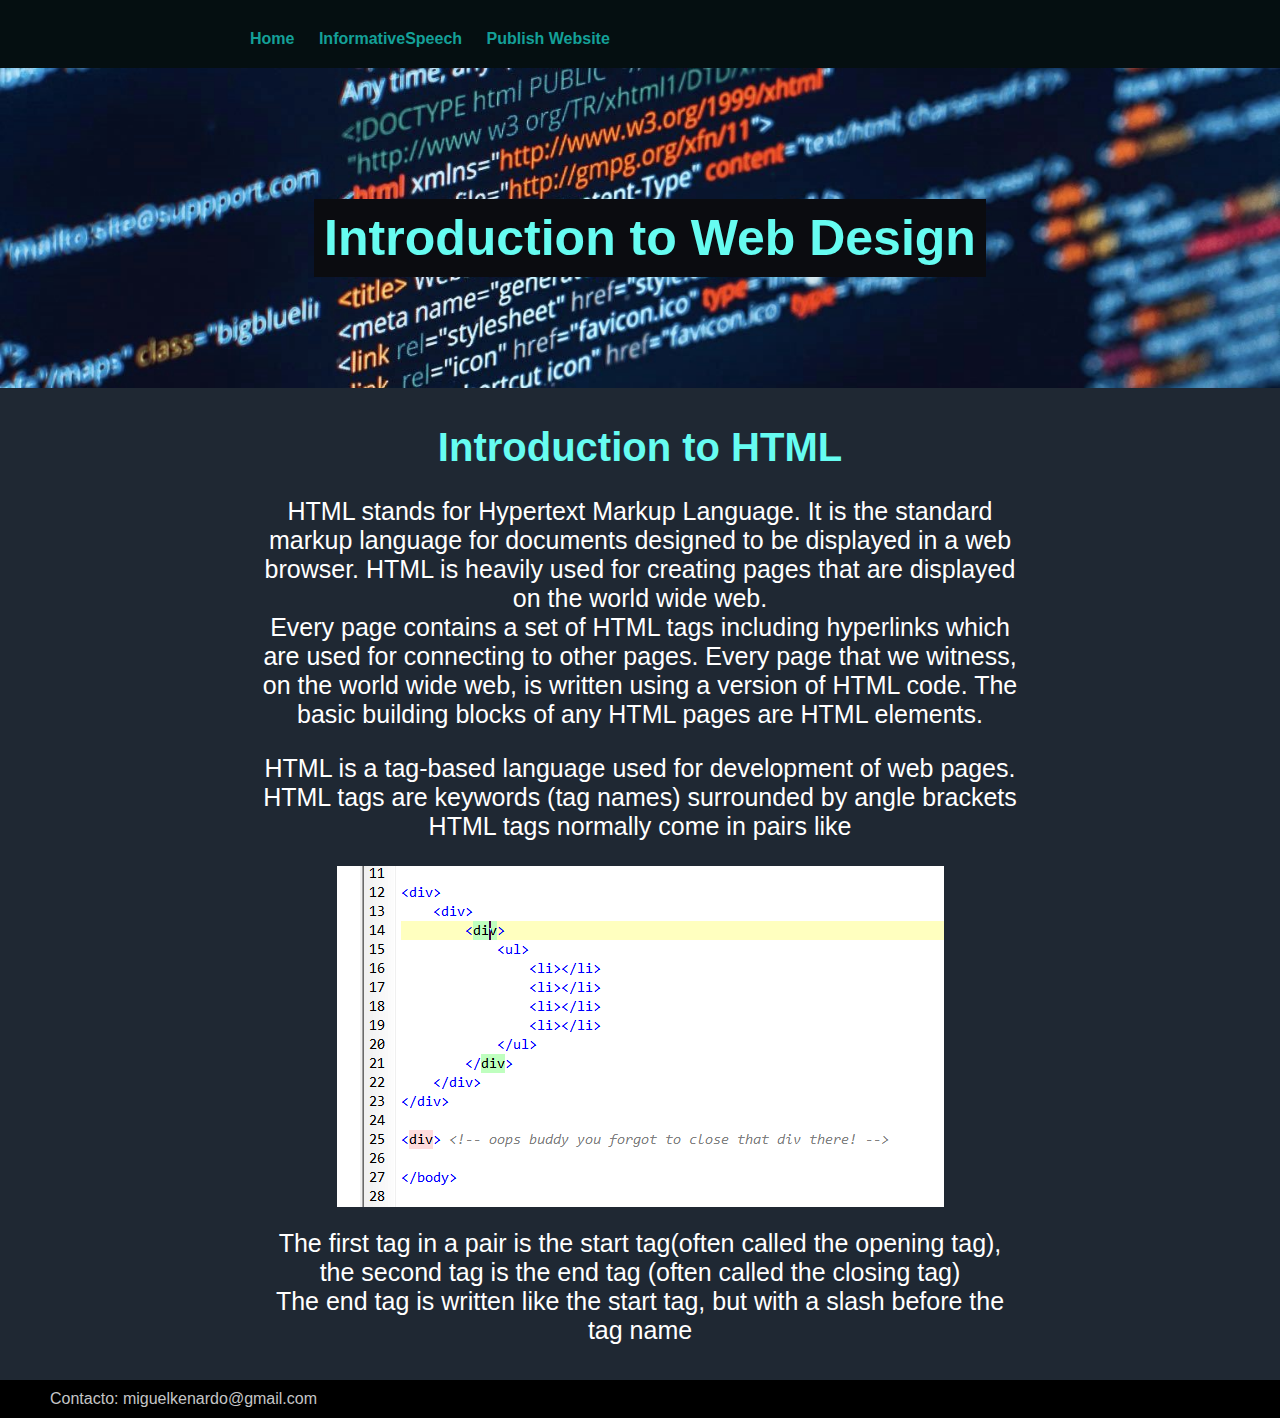
<file: index.html>
<!DOCTYPE html>
<html lang="en">
<head></head>
    <title>
        InformativeSpeech
    </title>
    <link rel="stylesheet" href="styles.css">
</head>
<body>
    <header>
        <!--Navigation Menu-->
        <nav>
            <ul>
                <li class="menu"><a href="index.html" class="1Link"><strong>Home</strong></a></li>
                <li class="menu"><a href="2page.html" class="1Link"><strong>InformativeSpeech</strong></a></li>
                <li class="menu"><a href="3page.html" class="1Link"><strong>Publish Website</strong></a></li>
              
            </ul>
        </nav>
    </header>
    <section class="Subjects">
        <!--Presentacion-->
        <div>
           <strong>Introduction to Web Design</strong>
        </div>

    </section>
    <section class="info">
        <div><!--Informacion-->
            <h1>Introduction to HTML</h1>
            <p>
                
                HTML stands for Hypertext Markup Language. It is the standard markup language for documents designed
                 to be displayed in a web browser. HTML is heavily used for creating pages that are displayed on the 
                 world wide web.<br> Every page contains a set of HTML tags including hyperlinks which are used for
                 connecting to other pages. Every page that we witness, on the world wide web, is written using a 
                 version of HTML code. The basic building blocks of any HTML pages are HTML elements.
                
            </p>
            <p>HTML is a tag-based language used for development of web pages. HTML tags are keywords (tag names) surrounded by angle brackets

              
                
                HTML tags normally come in pairs like
                <br> 
                <div class="tagsimg">
                <img src="tags.png">
                </div>
                <br>
                <div class="Types_tags">
                The first tag in a pair is the start tag(often called the opening tag), the second tag is the end tag (often called the closing tag)
                <br>
                The end tag is written like the start tag, but with a slash before the tag name
                </div>
            </p>
        </div>
    </section>
    
    <footer>Contacto: miguelkenardo@gmail.com</footer>
</body>
</html>
</file>
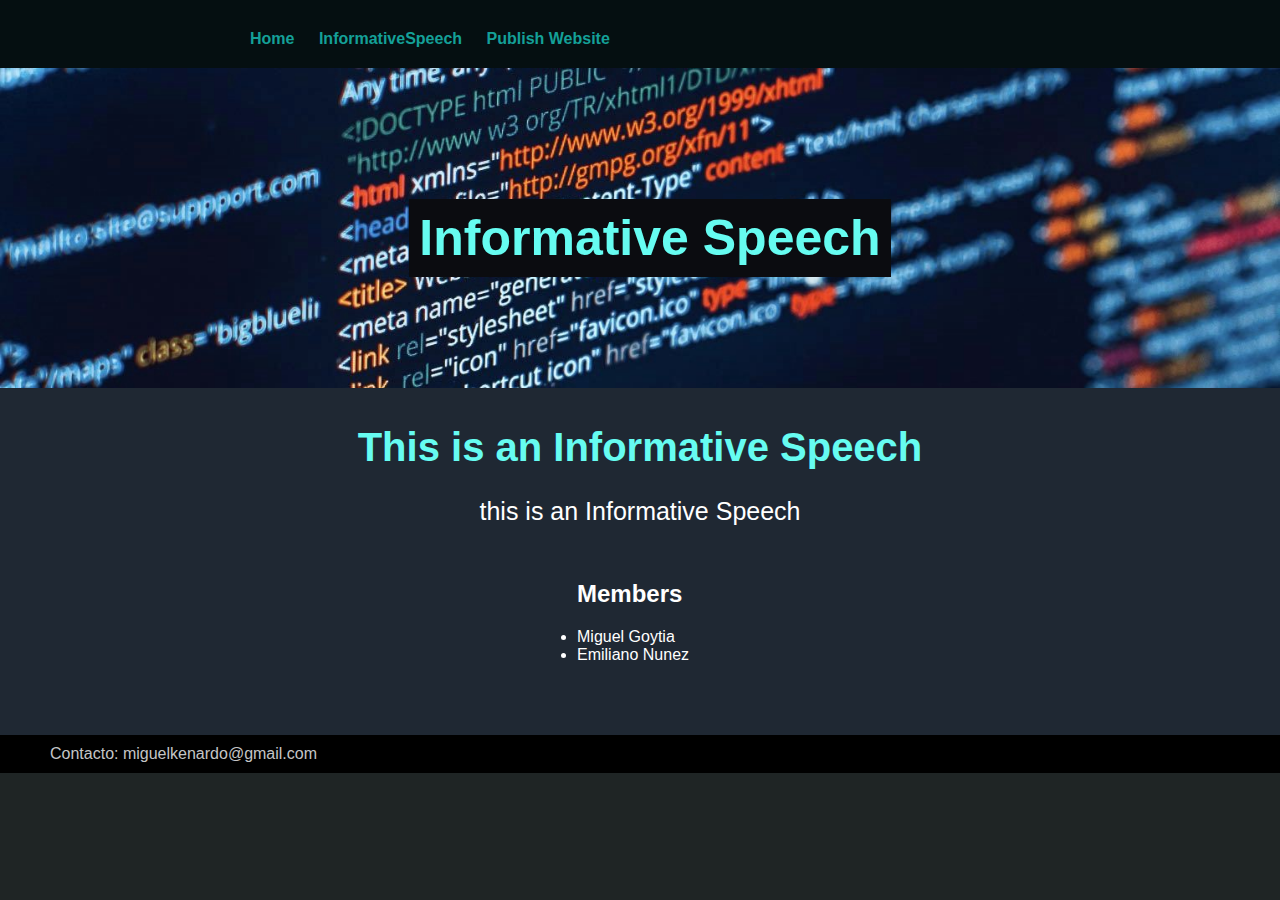
<file: 2page.html>
<!DOCTYPE html>
<html lang="en">
<head></head>
    <title>
        InformativeSpeech
    </title>
    <link rel="stylesheet" href="styles.css">
</head>
<body>
    <header>
        <!--Navigation Menu-->
        <nav>
            <ul>
                <li class="menu"><a href="index.html" class="1Link"><strong>Home</strong></a></li>
                <li class="menu"><a href="2page.html" class="1Link"><strong>InformativeSpeech</strong></a></li>
                <li class="menu"><a href="3page.html" class="1Link"><strong>Publish Website</strong></a></li>
              
            </ul>
        </nav>
    </header>
    <section class="Subjects">
        <!--Presentacion-->
        <div>
           <strong>Informative Speech</strong>
        </div>

    </section>
    <section class="info">
        <div><!--Informacion-->
            <h1>This is an Informative Speech</h1>
            <p>
                
               this is an Informative Speech<br><br>

               <div class="Members_List">
                 <h2>
                   Members
                 </h2>
                 <li>
                   Miguel Goytia
                 </li>
                 <li>
                   Emiliano Nunez
                 </li>
               </div>


               <br><br>
            </p>
            
        </div>
    </section>
    
    <footer>Contacto: miguelkenardo@gmail.com</footer>
</body>
</html>
</file>
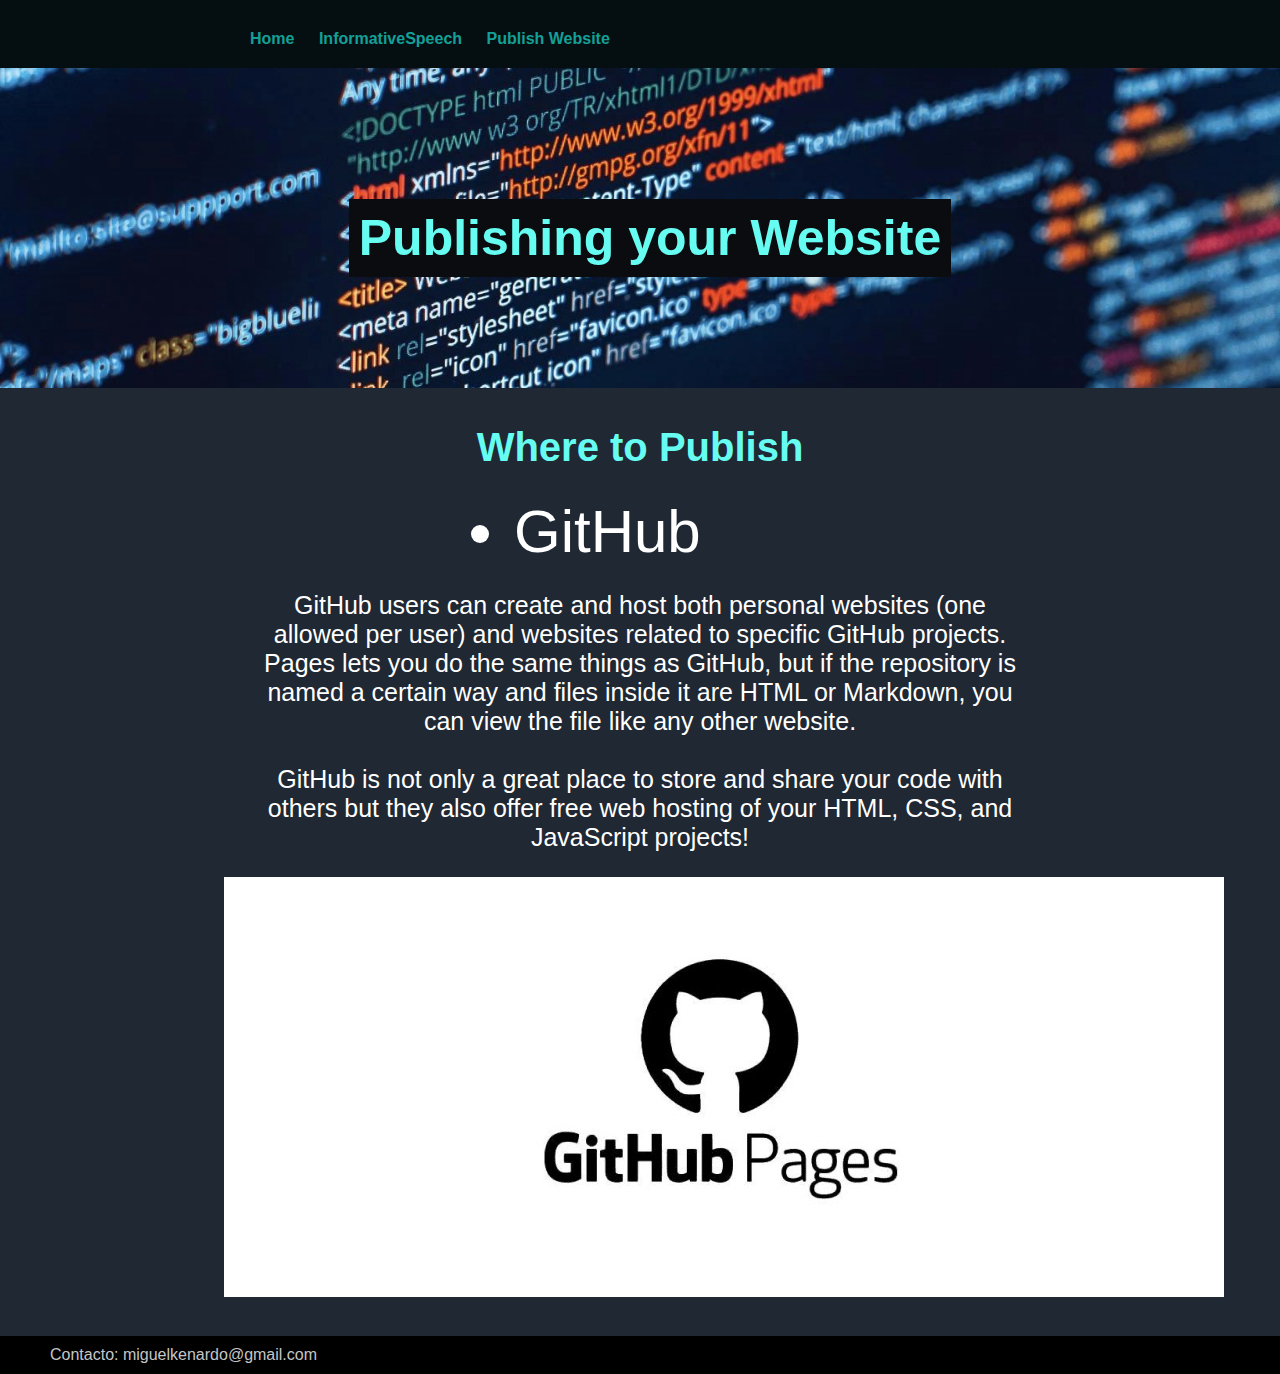
<file: 3page.html>
<!DOCTYPE html>
<html lang="en">
<head></head>
    <title>
        InformativeSpeech
    </title>
    <link rel="stylesheet" href="styles.css">
</head>
<body>
    <header>
        <!--Navigation Menu-->
        <nav>
            <ul>
                <li class="menu"><a href="index.html" class="1Link"><strong>Home</strong></a></li>
                <li class="menu"><a href="2page.html" class="1Link"><strong>InformativeSpeech</strong></a></li>
                <li class="menu"><a href="3page.html" class="1Link"><strong>Publish Website</strong></a></li>
              
            </ul>
        </nav>
    </header>
    <section class="Subjects">
        <!--Presentacion-->
        <div>
           <strong>Publishing your Website</strong>
        </div>

    </section>
    <section class="info">
        <div><!--Informacion-->
            <h1>Where to Publish</h1>
            <li class="GithubLi">
                   GitHub
            </li>
            <p>

                
                GitHub users can create and host both personal websites (one allowed per user) and websites related to specific GitHub projects. Pages lets you do the same things as GitHub, but if the repository is named a certain way and files inside it are HTML or Markdown, you can view the file like any other website.<br>
                <br>GitHub is not only a great place to store and share your code with others but they also offer free web hosting of your HTML, CSS, and JavaScript projects!
            
                <br>
                <div class="github-pages">
                <img src="Images/gitgub-pages.jpg">
                </div>
                
            </p>
        </div>
    </section>
    
    <footer>Contacto: miguelkenardo@gmail.com</footer>
</body>
</html>
</file>
<file: styles.css>
body {
background:rgb(31, 37, 37);
font-family: Arial, Helvetica, sans-serif;
color: white;
margin: 0;
padding: 0;
}
header{
background: rgb(5, 15, 17);

padding: 30px 30px 20px 250px;

}


.tagsimg{
text-align: center;
}


Section.Subjects {
background: #0F292F;
color: gray;
padding: 20px 0px 0px 20px;
display: flex;
flex-direction: column;
height: 300px;
background-image: url("Images/code_2.jpeg");
background-size: 100%;
}
ul{
margin: 0;
padding: 0;
list-style-type: none;
}
.menu{
display: inline-block;
margin-right: 20px;
color: #14A098;

}
footer{
background: black;
padding: 10px 10px 10px 50px;
color: #C5C6C7;

}
section.subjects{
background-image: url("Images/vs-code-php-blur.png");

}
section.Subjects div{
padding: 10px;
background: #0B0C10;
background-size: 100px 200px 300px 400px;
margin: auto;
text-align: center;
color: #66FCF1;
font-size:50px;


}
a{
text-decoration: none;
}
a:hover{
text-decoration: underline;


}
a {
color:inherit;
text-decoration: none;
}
.info{
background-color: #1F2833;
padding: 10px;
}
.info h1{
padding-left: 0%;
color: #66FCF1;
font-size: 40px;

text-align: center;
}





.info p{
padding: 0% 20%;
font-size: 25px;
text-align: center
;
}



.Types_tags{
    padding: 0% 20%;
    text-align: center;
    font-size: 25px;
}



.info div p img{
width:300px;
margin-left: 50px;
margin-top: 20px;
}
.aprender{
background-color: white;
color: black;
text-align: center;
Padding:20px;
font-size: 30px;
}
section.freeCodeCamp div.freeCodeCamp_img{
background-image: url(Images/FreeCodeCamp_logo.png);
background-size: 500px;
height: 200px;
}




.github-pages{
    width: auto;
    text-align: center;
    margin-left: 17%;
    margin-right: 17%;
}


.Members_List{
    text-align: left;
    margin-left: 45%;
}

.info li.GithubLi{
    text-align: left;
    font-size: 60px;
    margin-left: 40%;
}
</file>
